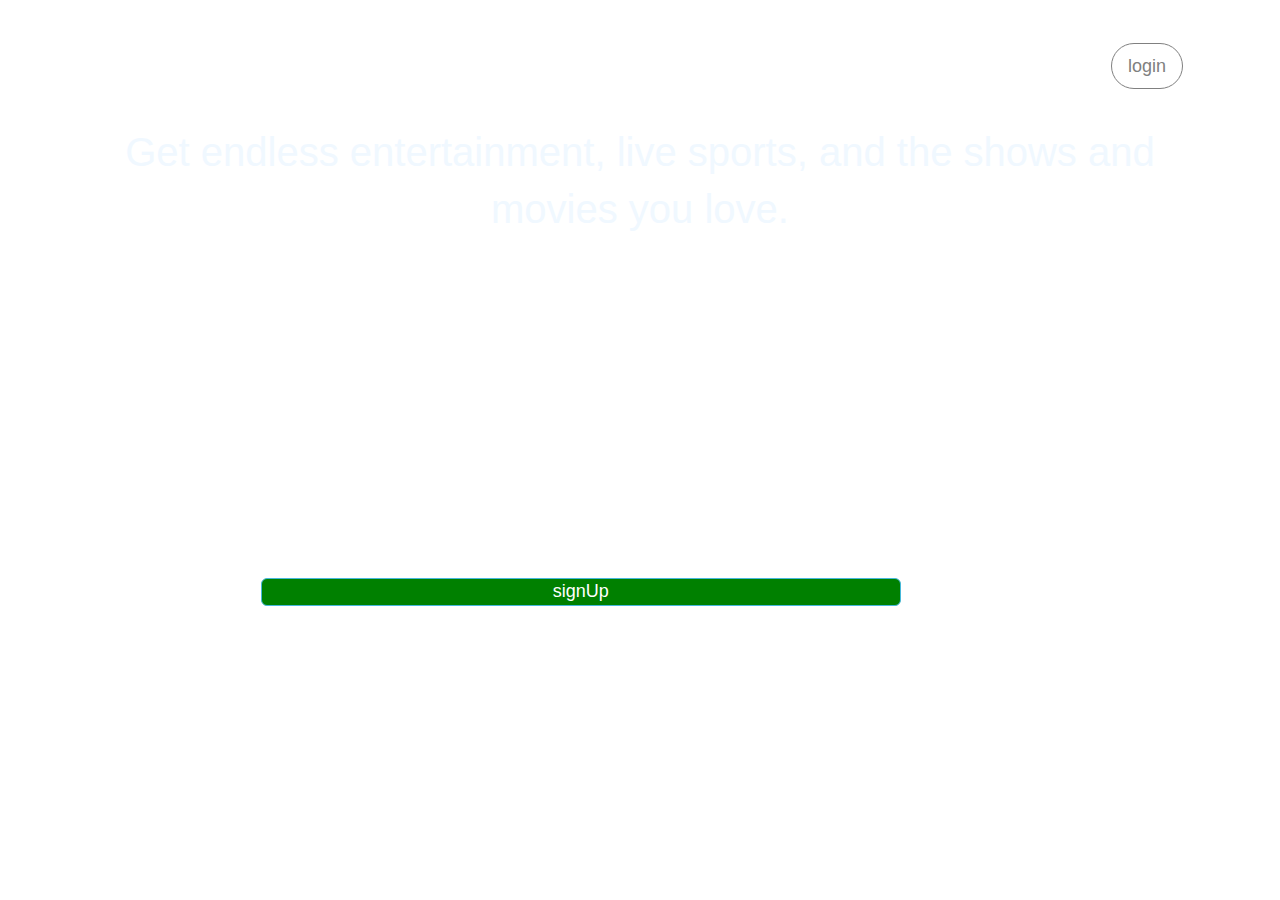
<file: hull.html>
<!DOCTYPE html>
<!DOCTYPE html>
<html lang="en">
  <head>
    <link rel="stylesheet" href="hull.css">
    <meta charset="utf-8">
  <title>Hull</title>
  <script src='https://code.jquery.com/jquery-2.2.4.js'>
</script>
<link rel="stylesheet" href="https://maxcdn.bootstrapcdn.com/bootstrap/3.4.1/css/bootstrap.min.css">
<script src="https://ajax.googleapis.com/ajax/libs/jquery/3.6.1/jquery.min.js"></script>
<script src="https://maxcdn.bootstrapcdn.com/bootstrap/3.4.1/js/bootstrap.min.js"></script>
  </head>
  <body>
   

    <div class="container" >
     
       
 
  <ul>
      <li>  <button id="lg" type="button" class="btn btn-info btn-lg" data-toggle="modal" data-target="#myModal">login</button>
      </li>
        </ul>
        <div class="modal fade" id="myModal" role="dialog">
          <div class="modal-dialog">
          
          
            <div id="mdc" class="modal-content">
              <div class="modal-header">
                <button type="button" class="close" data-dismiss="modal">&times;</button>
               
              </div>
              
                  <form id="singin" ><div class="modal-body">
                      
                    <label class="connect"><b>enter your email here</b></label>
                      <br>
                      <br>
                              <input id="em" type="email" placeholder="email" required ></input>
                              <br>
                              <br>
                      
                      
                              <label class="connect"><b>enter your password here</b></label>
                              <br>
                              <br>
                                        <input id="psw" type="password" placeholder="password" required ></input>
                                        <br>
                                        <br>
                      
                                        
                                        <button id="cnt" type="button">Connexion </button></a>
                                          
                                          <br>
                                        <br>
                                        
                                        <label>
                            <input type="checkbox" class="remember" checked="checked" name="remember"> Remember me
                          </label>
                          <br>
                      
                      
                          </div>
                            
                      </div>
                             </form>
              
              <div class="modal-footer">
                <button type="button" class="btn btn-default" data-dismiss="modal">Close</button>
              </div>
            </div>
            
          </div>
        
        <p>Get endless entertainment, live sports, and the shows and movies you love.</p>
      
      <button style="position:absolute; right:14%; top:42vh" id="sgup" type="button" class="btn btn-info btn-lg" data-toggle="modal" data-target="#myModal1">signUp</button>
      
        
      <div class="modal fade" id="myModal1" role="dialog">
        <div class="modal-dialog">
        
        
          <div id="mdc1" class="modal-content">
            <div class="modal-header">
              <button type="button" class="close" data-dismiss="modal">&times;</button>
             
            </div>
            
                <form id="singUp" ><div class="modal-body">
                   
                  <label class="connect1"><b>enter your email here</b></label>
                    <br>
                    <br>
                            <input id="em1" type="email" placeholder="email" required ></input>
                            <br>
                            <br>
                    
                    
                            <label class="connect"><b>enter your password here</b></label>
                            <br>
                            <br>
                                      <input id="psw1" type="password" placeholder="password" required ></input>
                                      <br>
                                      <br>
                    
                                      
                                      <button id="cnt1" type="button">signUp </button>
                                        
                                        <br>
                                      <br>
                                      
                                      <label>
                          <input type="checkbox" class="remember" checked="checked" name="remember"> Remember me
                        </label>
                        <br>
                    
                    
                        </div>
                          
                            
                    </div>
                           </form>
            
            <div class="modal-footer">
              <button type="button" class="btn btn-default" data-dismiss="modal">Close</button>
            </div>
          </div>
          
        </div>
      </div>
      
      <div>
        <script src="hult.js">
        </script>
</file>
<file: hull.css>
.container{
	padding: 16px;
	margin: 18px;
	margin-bottom: auto;
	margin-top: auto;
	position: 50%;
	border: transparent;
	border-width: 2px;
	border-style: dashed;
	}
    body{
        background-color: black;
        background-image: url(https://variety.com/wp-content/uploads/2020/02/disney-plus-streaming-hulu-espn.png);
    background-repeat: no-repeat;
    background-size: cover;
    margin: 20px;
    }
    ul {
        list-style-type: none;
        margin: 0;
        padding: 0;
        background-color: transparent;
      overflow: hidden;
      
      top:0;
      width: 100%;
      }
      li{
          display: inline;
          float: right;
          
      }
      li {
        display: block;
        padding: 25px;
       text-decoration: none;
       text-align: center;
       color: whitesmoke;
      }
      li :hover{
          background-color: #111;
      }
      #lg{
        color: grey;
        background-color: transparent;
        border-color: grey;
        border-radius:25px
      }
      #lg:hover{
        border: white;
        
      }
      #sgup{
        background-color: green;
        padding: 12px;
        padding-right: 12px;
        margin-right: 12px;
        margin: 200px;
        margin-bottom: 10%;
        width: 50%;
        line-height: 10%;
        float: left;
        margin-inline-start: 45%;
    
      }
      p{
        text-align: center;
        color: aliceblue;
        font-family: 'Gill Sans', 'Gill Sans MT', Calibri, 'Trebuchet MS', sans-serif;
        font-size: 40px;
        margin-bottom: 20%;
        margin: 8px;
      }
</file>
